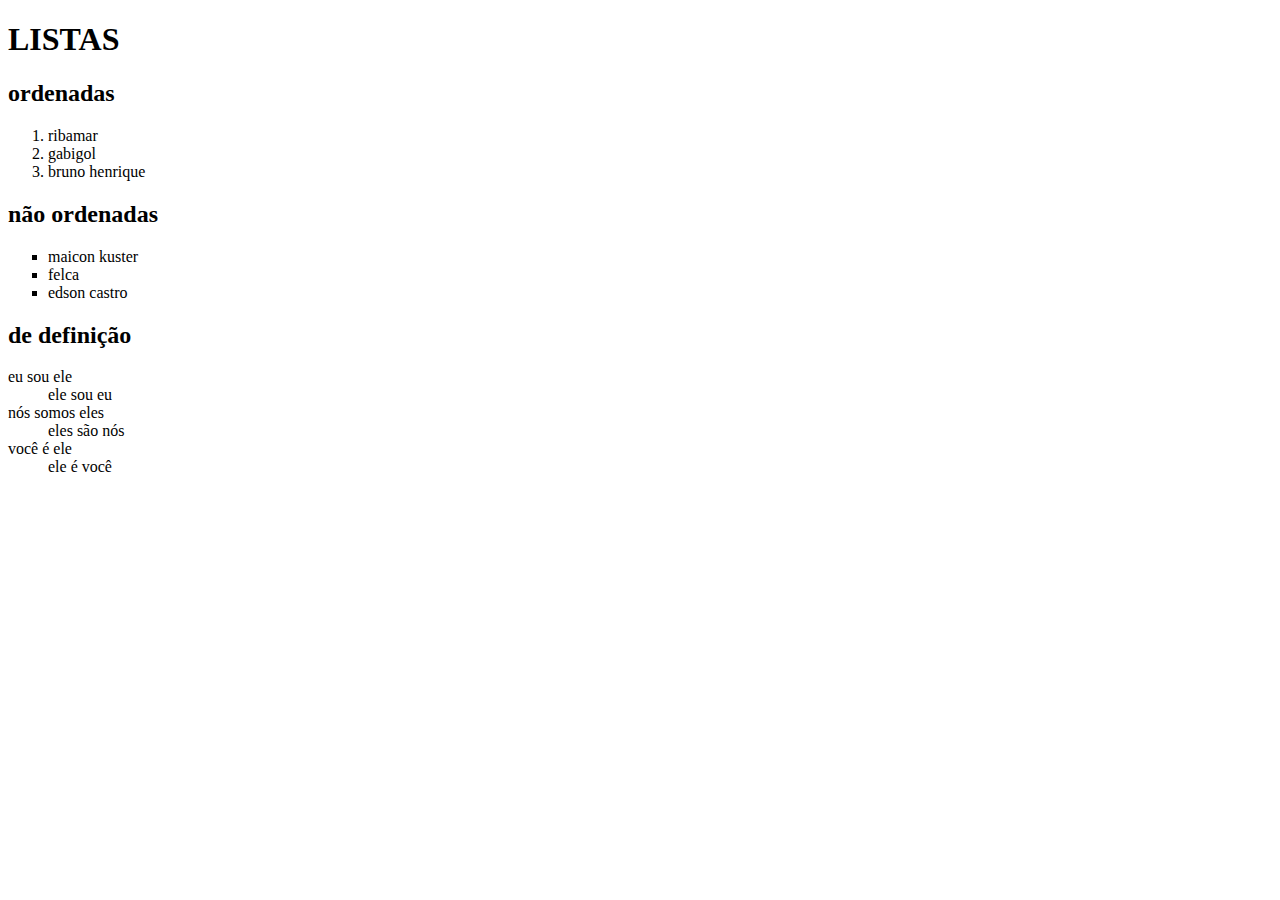
<file: Aula03Listas/index.html>
<!DOCTYPE html>
<html lang="en">
<head>
    <meta charset="UTF-8">
    <meta name="viewport" content="width=device-width, initial-scale=1.0">
    <title>Document</title>
    <link rel="stylesheet" href="./styles.css">
</head>
<body>
    <main>
        <h1>LISTAS</h1>
        <h2>ordenadas</h2>
        <ol>
            <li>ribamar</li>
            <li>gabigol</li>
            <li>bruno henrique</li>
        </ol>
        <!-- ordered list  -->
        <h2>não ordenadas</h2>
        <ul>
            <li>maicon kuster</li>
            <li>felca</li>
            <li>edson castro</li>
        </ul>
        <!-- unordered list  -->
        <h2>de definição</h2>
        <dl>
            <dt>eu sou ele</dt>
            <dd>ele sou eu</dd>
            <dt>nós somos eles</dt>
            <dd>eles são nós</dd>
            <dt>você é ele</dt>
            <dd>ele é você</dd>
        </dl>
        <!-- definition list -->
        <!-- termo -->
        <!-- definição do termo -->
    </main>
</body>
</html>
</file>
<file: Aula03Listas/styles.css>
ul {
    /* list-style: circle; */
    list-style: square;
    /* list-style: none; */
}
</file>
